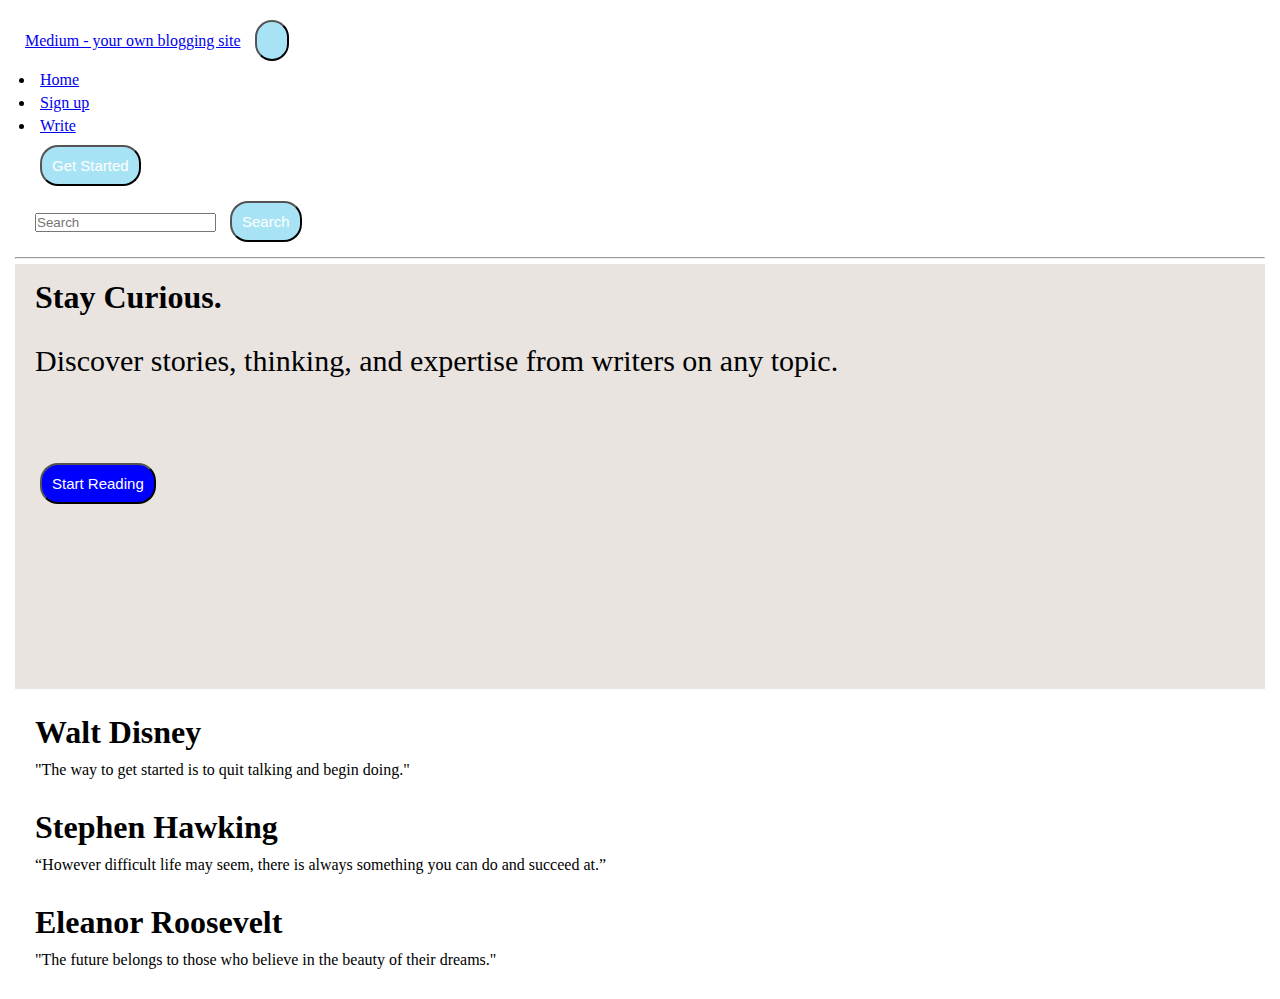
<file: cloneMedium/index.html>
<!doctype html>
<html lang="en">
  <head>
    <meta charset="utf-8">
    <meta name="viewport" content="width=device-width, initial-scale=1">
    <title>Medium</title>
    <link href="https://cdn.jsdelivr.net/npm/bootstrap@5.3.1/dist/css/bootstrap.min.css" rel="stylesheet" integrity="sha384-4bw+/aepP/YC94hEpVNVgiZdgIC5+VKNBQNGCHeKRQN+PtmoHDEXuppvnDJzQIu9" crossorigin="anonymous">
    <link rel="stylesheet" href="style.css" />
  </head>
  <body>
    <nav class="navbar navbar-expand-lg bg-body-tertiary">
        <a class="navbar-brand" href="/index.html">Medium - your own blogging site</a>
        <button class="navbar-toggler" type="button" data-bs-toggle="collapse" data-bs-target="#navbarSupportedContent" aria-controls="navbarSupportedContent" aria-expanded="false" aria-label="Toggle navigation">
          <span class="navbar-toggler-icon"></span>
        </button>
        <div class="collapse navbar-collapse" id="navbarSupportedContent">
          <ul class="navbar-nav me-auto mb-2 mb-lg-0">
            <li class="nav-item">
              <a class="nav-link active" aria-current="page" href="/index.html">Home</a>
            </li>
            <li class="nav-item">
              <a class="nav-link" href="/signup.html">Sign up</a>
            </li>
            <li class="nav-item">
              <a class="nav-link" href="/write.html">Write</a>
            </li>
            <a href="/signup.html"><button>Get Started</button></a>
            
          </ul>
          <form class="d-flex" role="search">
            <input class="form-control me-2" type="search" placeholder="Search" aria-label="Search">
            <button class="btn btn-outline-success" type="submit">Search</button>
          </form>
        </div>
      </nav>
    <hr>
    <div class="container-fluid">
      <div class="blogs">
        <h1>Stay Curious.</h1>
        <br>
        <p style="font-size:30px">Discover stories, thinking, and expertise from writers on any topic.</p>
        <a href="/signup.html"><button>Start Reading</button></a>
        
      </div>
    </div>
    <div class="container">
      <h1>Walt Disney</h1>
      <p>"The way to get started is to quit talking and begin doing."</p>
    </div>
    <div class="container">
      <h1>Stephen Hawking</h1>
      <p>“However difficult life may seem, there is always something you can do and succeed at.”</p>
    </div>
    <div class="container">
      <h1>Eleanor Roosevelt</h1>
      <p>"The future belongs to those who believe in the beauty of their dreams."</p>
    </div>


    <script src="https://cdn.jsdelivr.net/npm/bootstrap@5.3.1/dist/js/bootstrap.bundle.min.js" integrity="sha384-HwwvtgBNo3bZJJLYd8oVXjrBZt8cqVSpeBNS5n7C8IVInixGAoxmnlMuBnhbgrkm" crossorigin="anonymous"></script>
  </body>
</html>
</file>
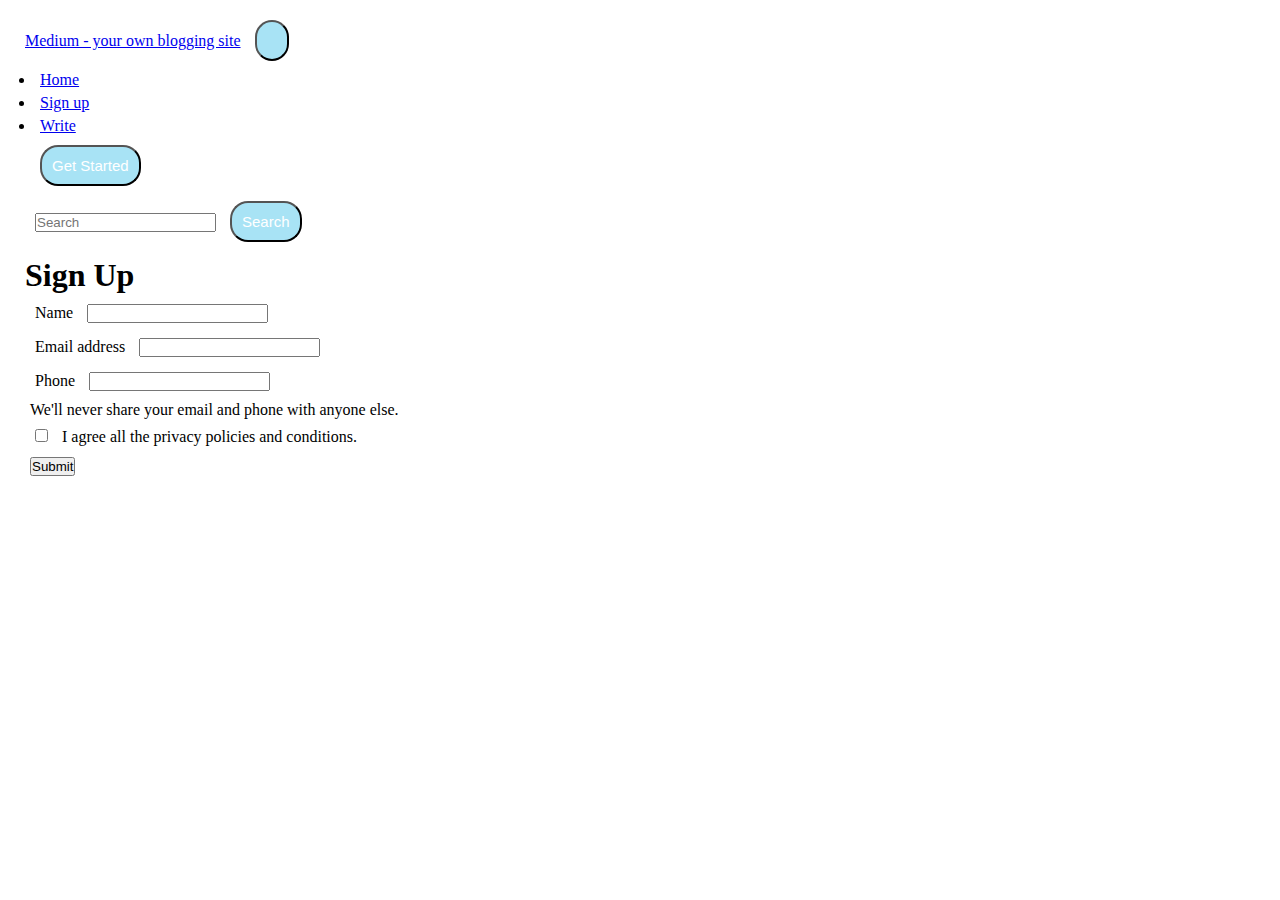
<file: cloneMedium/signup.html>
<!doctype html>
<html lang="en">
  <head>
    <meta charset="utf-8">
    <meta name="viewport" content="width=device-width, initial-scale=1">
    <title>Medium</title>
    <link href="https://cdn.jsdelivr.net/npm/bootstrap@5.3.1/dist/css/bootstrap.min.css" rel="stylesheet" integrity="sha384-4bw+/aepP/YC94hEpVNVgiZdgIC5+VKNBQNGCHeKRQN+PtmoHDEXuppvnDJzQIu9" crossorigin="anonymous">
    <link rel="stylesheet" href="style.css" />
  </head>
  <body>
    <nav class="navbar navbar-expand-lg bg-body-tertiary">
        <a class="navbar-brand" href="/index.html">Medium - your own blogging site</a>
        <button class="navbar-toggler" type="button" data-bs-toggle="collapse" data-bs-target="#navbarSupportedContent" aria-controls="navbarSupportedContent" aria-expanded="false" aria-label="Toggle navigation">
          <span class="navbar-toggler-icon"></span>
        </button>
        <div class="collapse navbar-collapse" id="navbarSupportedContent">
          <ul class="navbar-nav me-auto mb-2 mb-lg-0">
            <li class="nav-item">
              <a class="nav-link active" aria-current="page" href="/index.html">Home</a>
            </li>
            <li class="nav-item">
              <a class="nav-link" href="/signup.html">Sign up</a>
            </li>
            <li class="nav-item">
              <a class="nav-link" href="/write.html">Write</a>
            </li>
            <a href="/signup.html"><button>Get Started</button></a>
            
          </ul>
          <form class="d-flex" role="search">
            <input class="form-control me-2" type="search" placeholder="Search" aria-label="Search">
            <button class="btn btn-outline-success" type="submit">Search</button>
          </form>
        </div>
      </nav>
      <div class="main">
        <div class="signUpform">
          <h1>Sign Up</h1>
          <form>
            <div class="mb-3">
              <label for="clientname" class="form-label">Name</label>
              <input
                type="name"
                class="form-control"
                id="clientname"
                aria-describedby="detailHelp"
              />
            </div>
            <div class="mb-3">
              <label for="clientemail" class="form-label">Email address</label>
              <input
                type="email"
                class="form-control"
                id="clientemail"
                aria-describedby="detailHelp"
              />
            </div>
            <div class="mb-3">
              <label for="clientphone" class="form-label">Phone</label>
              <input type="phone" class="form-control" id="clientphone" />
            </div>
            <div id="detailHelp" class="form-text">
              We'll never share your email and phone with anyone else.
            </div>
            <div class="mb-3" id="form-check">
              <input type="checkbox" class="form-check-input" id="isclient" />
              <label class="form-check-label" for="isclient"
                >I agree all the privacy policies and conditions.</label
              >
            </div>
            <button type="submit" class="btn btn-primary">Submit</button>
          </form>
        </div>
      </div>
  </body>
</html>
</file>
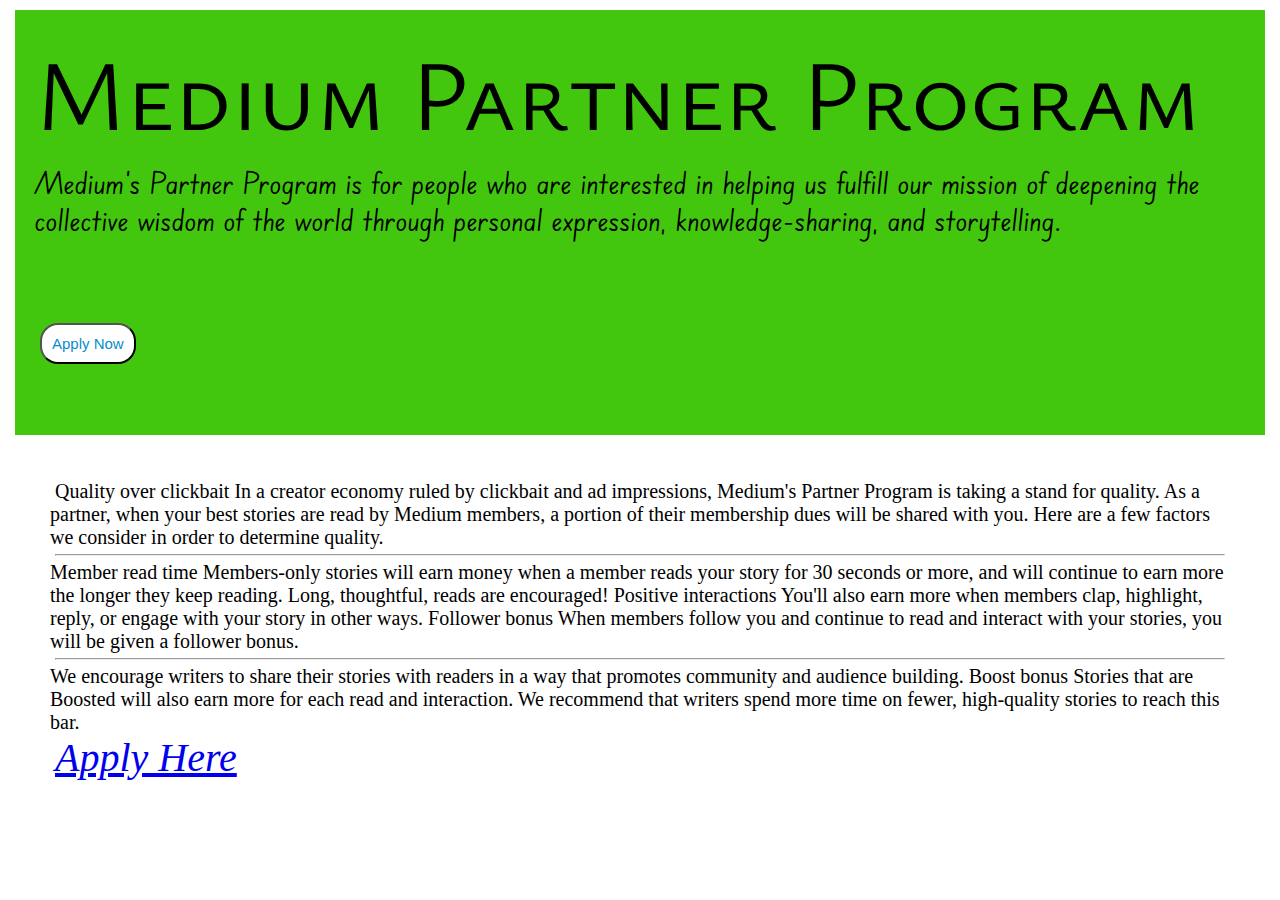
<file: cloneMedium/write.html>
<!DOCTYPE html>
<html lang="en">
  <head>
    <meta charset="utf-8" />
    <meta name="viewport" content="width=device-width, initial-scale=1" />
    <title>Medium</title>
    <link
      href="https://cdn.jsdelivr.net/npm/bootstrap@5.3.1/dist/css/bootstrap.min.css"
      rel="stylesheet"
      integrity="sha384-4bw+/aepP/YC94hEpVNVgiZdgIC5+VKNBQNGCHeKRQN+PtmoHDEXuppvnDJzQIu9"
      crossorigin="anonymous"
    />
    <link rel="stylesheet" href="style2.css" />
  </head>
  <body>
    <div class="container-fluid">
      <div class="blogs">
        <font>Medium Partner Program</font>
        <br />
        <p style="font-size: 30px">
          Medium's Partner Program is for people who are interested in helping
          us fulfill our mission of deepening the collective wisdom of the world
          through personal expression, knowledge-sharing, and storytelling.
        </p>
        <a href="/signup.html"><button>Apply Now</button></a>
      </div>
    </div>
    <div class="container">
     <font> Quality over clickbait In a creator economy ruled by clickbait and ad
      impressions, Medium's Partner Program is taking a stand for quality. As a
      partner, when your best stories are read by Medium members, a portion of
      their membership dues will be shared with you. Here are a few factors we
      consider in order to determine quality. 
      <br><hr>
      Member read time Members-only stories will earn money when a member reads your story for 30 seconds or
      more, and will continue to earn more the longer they keep reading. Long,
      thoughtful, reads are encouraged! Positive interactions You'll also earn
      more when members clap, highlight, reply, or engage with your story in
      other ways. Follower bonus When members follow you and continue to read
      and interact with your stories, you will be given a follower bonus.
      <br><hr>
      We encourage writers to share their stories with readers in a way that
      promotes community and audience building. Boost bonus Stories that are
      Boosted will also earn more for each read and interaction. We recommend
      that writers spend more time on fewer, high-quality stories to reach this
      bar.
     </font><br>
     <a href="/signup.html">Apply Here</a>
    </div>
  </body>
</html>
</file>
<file: cloneMedium/style.css>
@import url("https://fonts.googleapis.com/css2?family=Edu+SA+Beginner&family=Ysabeau+SC&display=swap");
.body{
  background: greenyellow;
}
* {
  margin: 5px;
  padding: 0;
}
.navbar{
 padding: 0;
 margin: 10px;
}

nav button{
  border-radius: 20px;
  padding: 10px;
  font-size: small;
  margin-top: 5px;
}
nav button{
  background-color: rgb(168, 227, 245);
  color: white;
  padding: 10px;
  font-size: 15px;
  border-radius: 18px;
}
nav button:hover{
  background-color: white;
  color: rgb(168, 227, 245);
}
.container-fluid {
 background-color: rgb(233, 228, 224);
 height: 45vh;
 padding: 10px;
 
}
.container-fluid button{
  padding: 15px;
  margin-top: 80px;
  border-radius: 20px;
  background-color: blue;
  color: white;
  padding: 10px;
  font-size: 15px;
  border-radius: 18px;
}
.container-fluid button:hover{
  background-color: white;
  color: blue;
}
#form-check input{
  padding: 11px;
}
.bottom {
  margin-top: 40vh;
  position: sticky;
  height: 44vh;
  background-color: rgba(255, 254, 252, 0.904);
  bottom: 0;
  justify-content: center;
  align-items: center;
  flex-direction: column;
}
.container{
  display: flex;
  flex-direction: column;
  margin: 20px;
}
</file>
<file: cloneMedium/style2.css>
@import url("https://fonts.googleapis.com/css2?family=Edu+SA+Beginner&family=Ysabeau+SC&display=swap");
.body{
  background: greenyellow;
}
* {
  margin: 5px;
  padding: 0;
}
navbar navbar-expand-lg bg-body-tertiary{
  background-color: aqua;
}

.navbar{
 padding: 0;
 margin: 10px;
}

nav button{
  border-radius: 20px;
  padding: 10px;
  font-size: small;
  margin-top: 5px;
}
nav button{
  background-color: rgb(168, 227, 245);
  color: white;
  padding: 10px;
  font-size: 15px;
  border-radius: 18px;
}
nav button:hover{
  background-color: white;
  color: rgb(168, 227, 245);
}
.container-fluid {
 background-color: rgb(66, 199, 14);
 height: 45vh;
 padding: 10px;
 
}
.container-fluid button{
  padding: 15px;
  margin-top: 80px;
  border-radius: 20px;
  background-color: white;
  color: rgb(9, 141, 202);
  padding: 10px;
  font-size: 15px;
  border-radius: 18px;
}
.container-fluid button:hover{
  background-color: rgb(9, 141, 202);
  color: white;
}
#form-check input{
  padding: 11px;
}
.bottom {
  margin-top: 40vh;
  position: sticky;
  height: 44vh;
  background-color: rgba(255, 254, 252, 0.904);
  bottom: 0;
  justify-content: center;
  align-items: center;
  flex-direction: column;
}
.blogs font{
    font-size: 100px;
    font-family: "Ysabeau SC", sans-serif;
}
.blogs p{
    font-family: "Edu SA Beginner", cursive;
}
.container{
    margin: 0;
    padding: 40px;
}
.container font{
    font-size: 20px;

}
.container a{
    font-size: 40px;
    font-style: italic;
}
</file>
